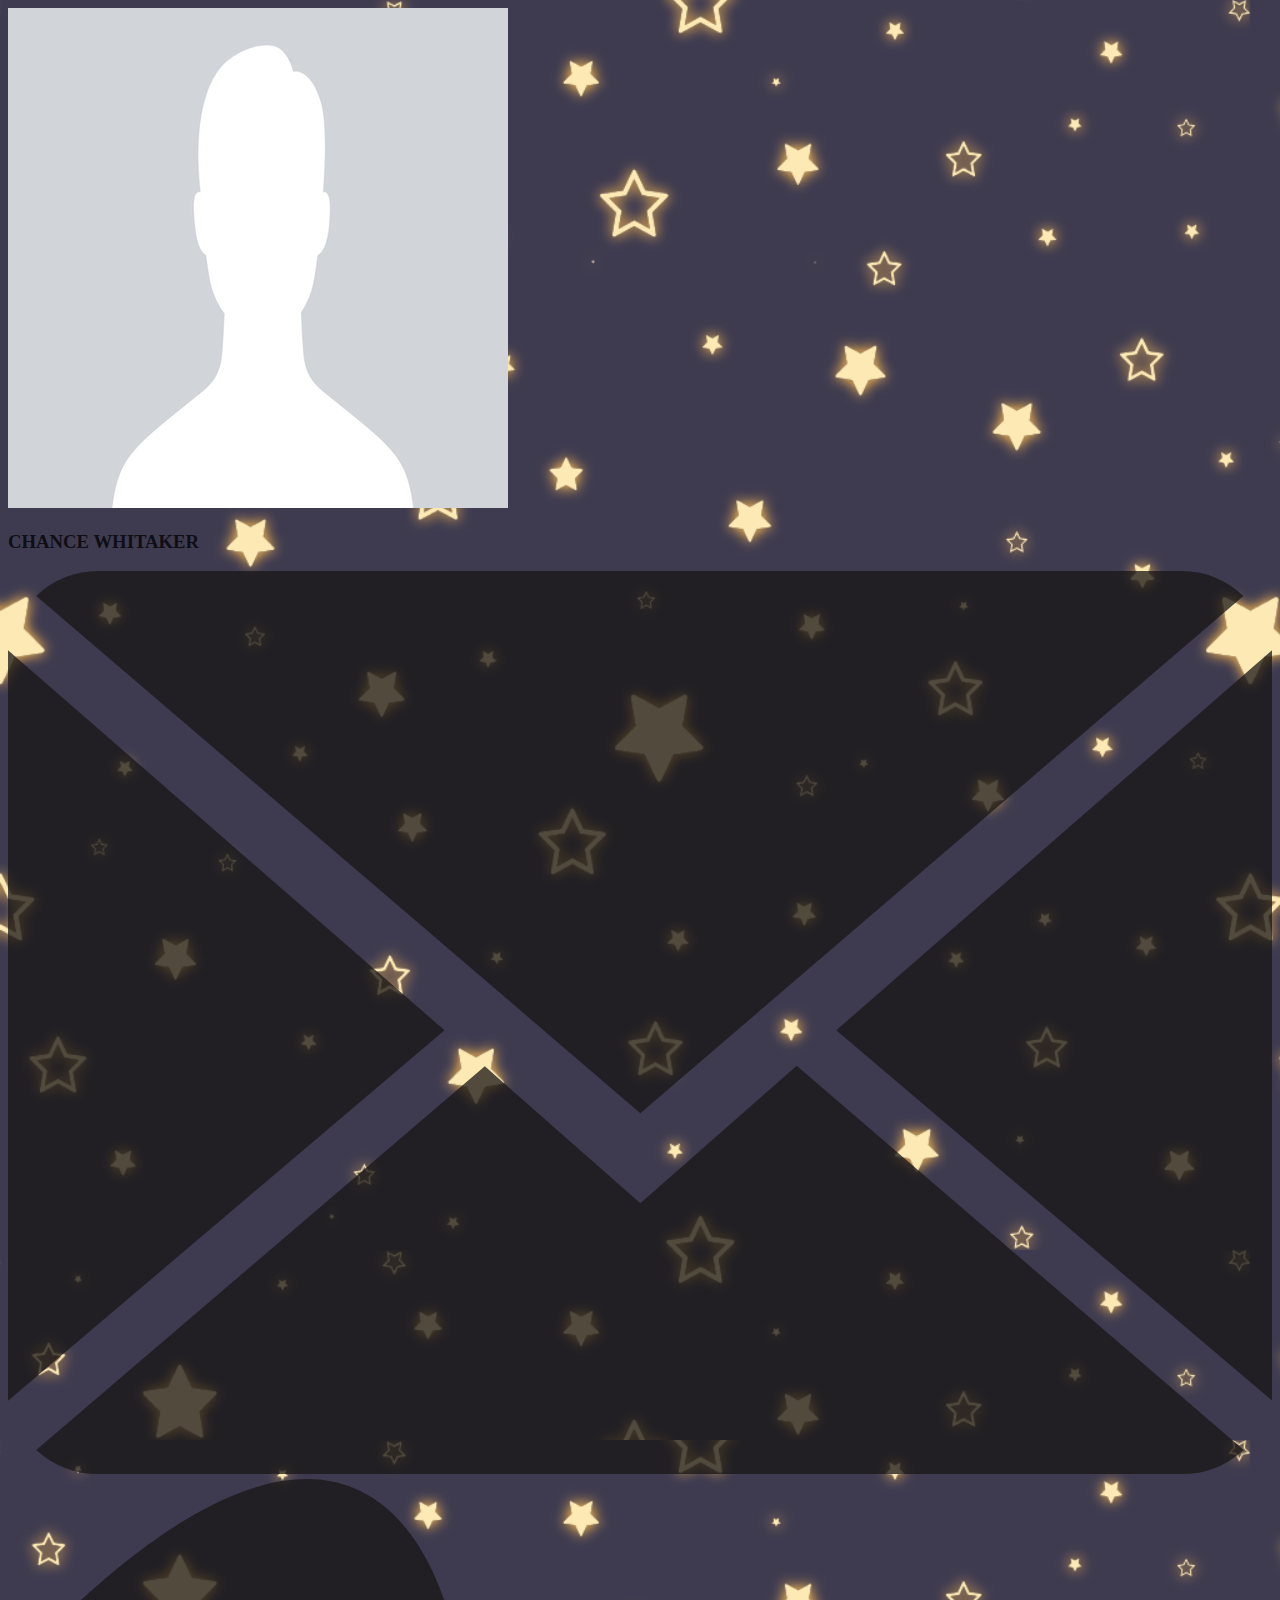
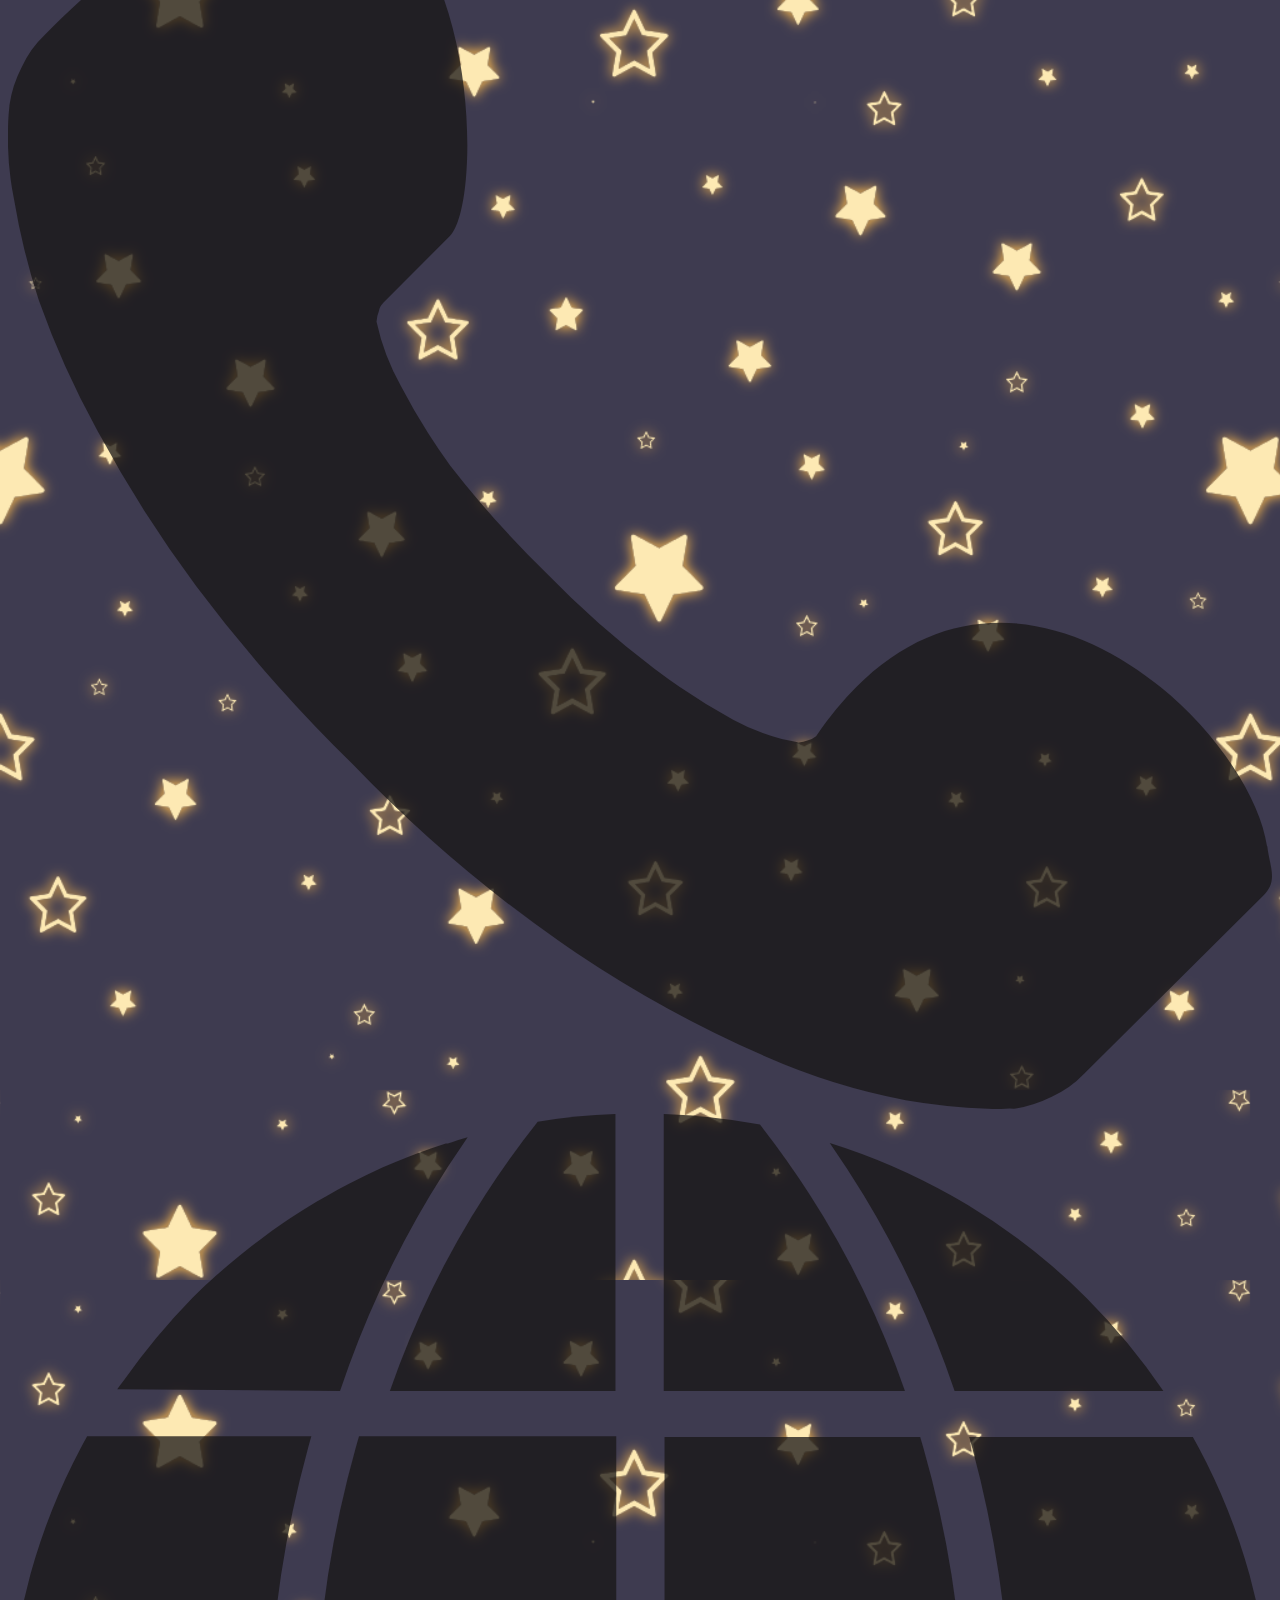
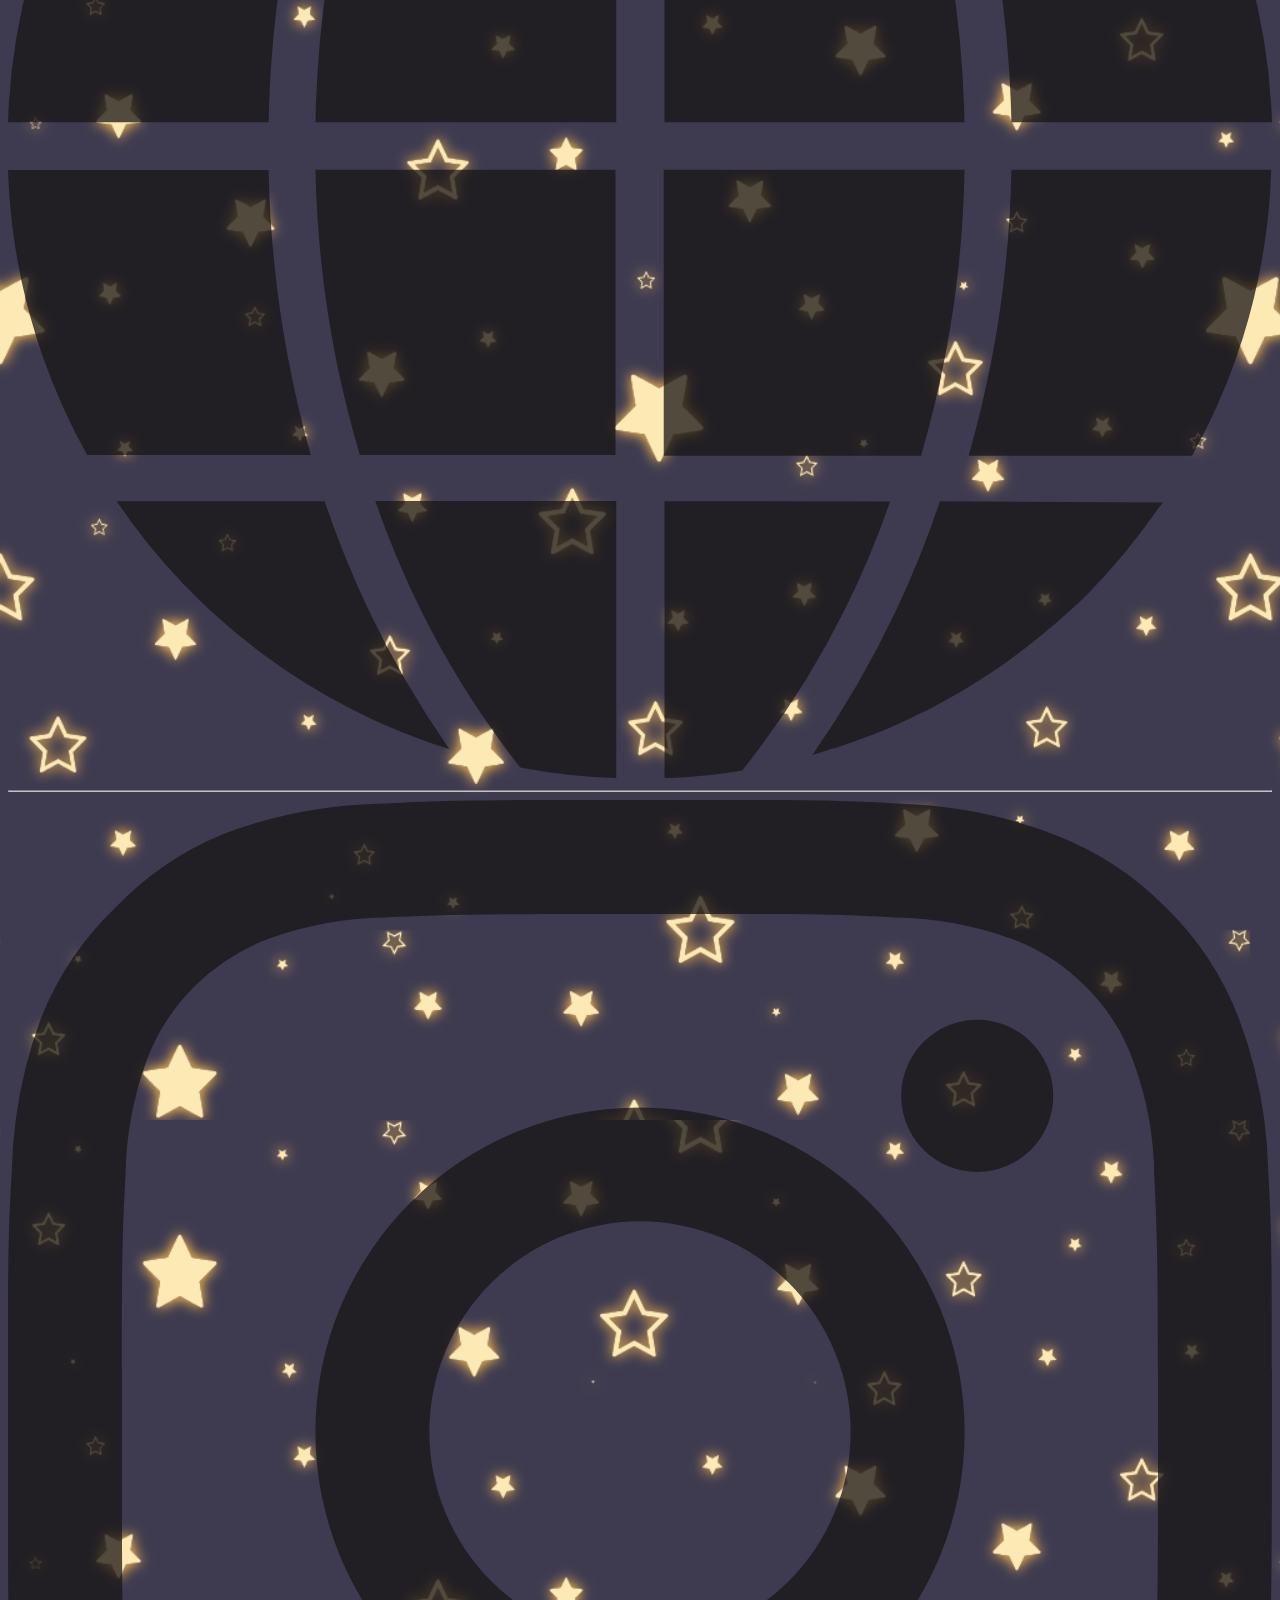
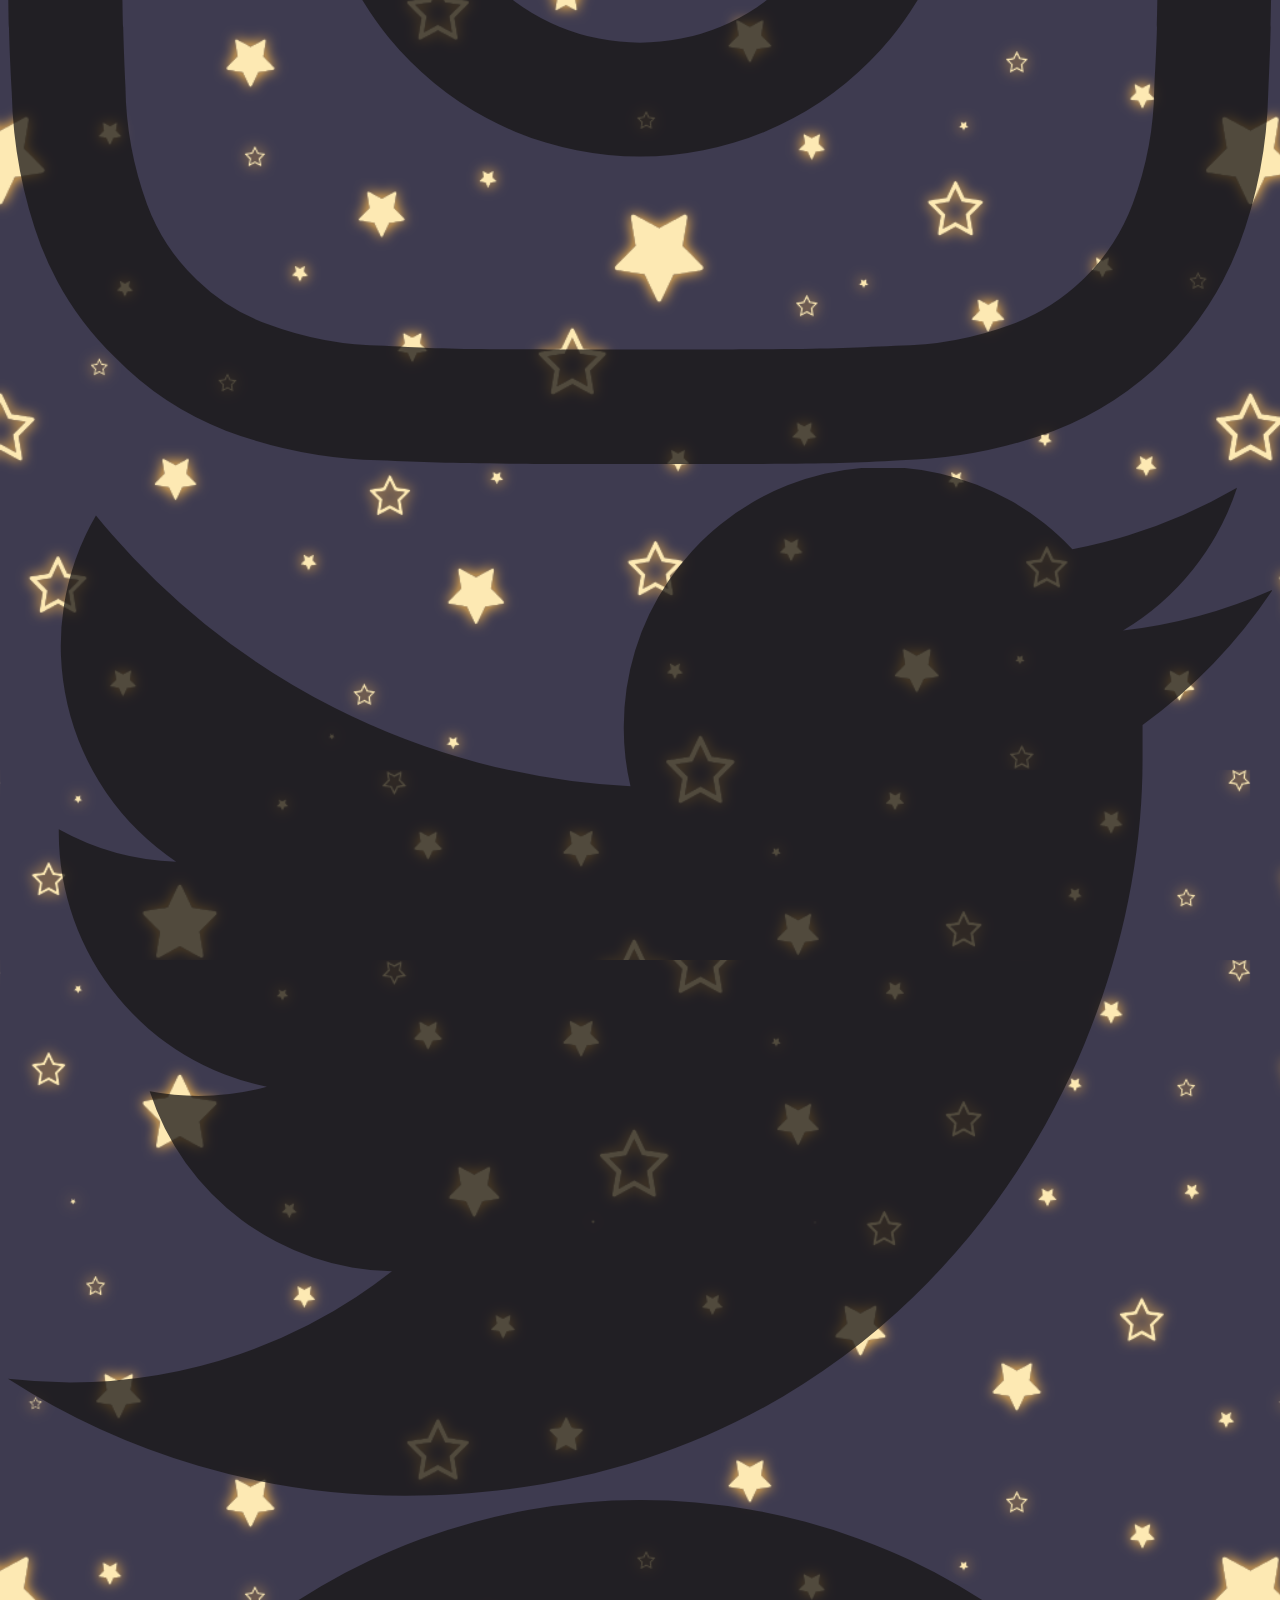
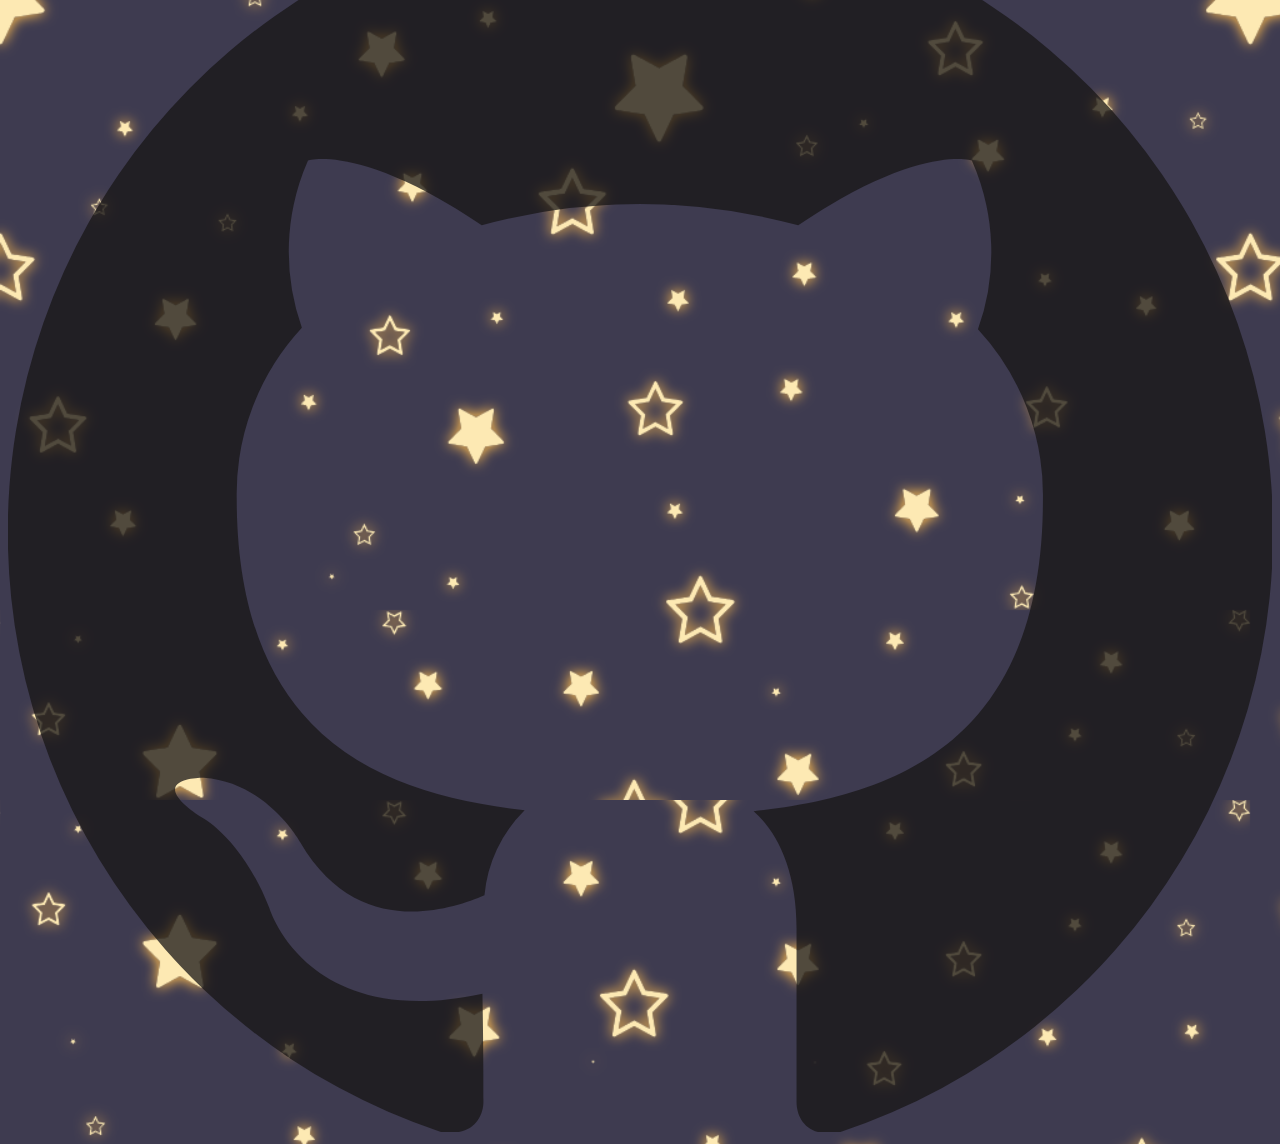
<file: index.html>
<!DOCTYPE html>
<html lang="en">

<head>
    <meta charset="UTF-8">
    <meta http-equiv="X-UA-Compatible" content="IE=edge">
    <meta name="viewport" content="width=device-width, initial-scale=1.0">
    <title>Contact Card</title>
    <script src="js/date.js" async></script>
    <!-- add bootstrap styles and JS here -->
    <link href="https://cdn.jsdelivr.net/npm/bootstrap@5.0.0-beta2/dist/css/bootstrap.min.css" rel="stylesheet"
        integrity="sha384-BmbxuPwQa2lc/FVzBcNJ7UAyJxM6wuqIj61tLrc4wSX0szH/Ev+nYRRuWlolflfl" crossorigin="anonymous">
    <link rel="stylesheet" href="styles/contact-card.css">
</head>

<body>
    <!-- follow bootstrap layout classes for creating a grid: https://getbootstrap.com/docs/5.0/layout/grid/#example -->
    <div class="container">
        <div class="row">
            <div class="col-md-4 offset-md-4 col-sm-12">
                <div class="row p-5 text-center">
                    <div class="col">
                        <!-- hint: see https://getbootstrap.com/docs/5.0/utilities/borders/#border-radius -->
                        <img src="Images/facebook.png" class="rounded-circle img-fluid" alt="profile">
                        <!-- Add your photo here -->
                    </div>
                </div>
                <div class="row text-center">
                    <div class="col mx-1 mb-3">
                        <div class="card">
                            <!-- hint: see https://getbootstrap.com/docs/5.0/components/card -->
                            <h3 class="mt-4 pb-1 fw-bold">CHANCE WHITAKER</h3>
                            <!-- Update this to be your name -->
                            <div class="row text-center p-3">
                                <div class="col">
                                    <!-- svg icon goes here (copy paste it from the provided Icons folder) -->
                                    <svg class="h-75 w-75" xmlns="http://www.w3.org/2000/svg" viewBox="0 0 89.41 63.88">
                                        <defs>
                                            <style>
                                                .cls-1 {
                                                    fill: #231f20;
                                                }
                                            </style>
                                        </defs>
                                        <g id="Layer_2" data-name="Layer 2">
                                            <g id="Objects">
                                                <path class="cls-1"
                                                    d="M44.73,44.73l-11-9.7L2,62.17a6.56,6.56,0,0,0,4.41,1.71H83a6.56,6.56,0,0,0,4.41-1.71L55.79,35Z" />
                                                <polygon class="cls-1"
                                                    points="58.59 32.49 89.42 58.69 89.42 5.6 58.59 32.49" />
                                                <polygon class="cls-1" points="0 5.6 0 58.69 30.88 32.49 0 5.6" />
                                                <path class="cls-1"
                                                    d="M87.39,1.76A6.28,6.28,0,0,0,83,0H6.43A6.37,6.37,0,0,0,2,1.76L44.73,38.35Z" />
                                            </g>
                                        </g>
                                    </svg>
                                </div>
                                <div class="col">
                                    <!-- svg icon goes here (copy paste it from the provided Icons folder) -->
                                    <svg class="h-75 w-75" xmlns="http://www.w3.org/2000/svg" viewBox="0 0 61.36 59.8">
                                        <defs>
                                            <style>
                                                .cls-1 {
                                                    fill: #231f20;
                                                    fill-rule: evenodd;
                                                }
                                            </style>
                                        </defs>
                                        <g id="Layer_2" data-name="Layer 2">
                                            <g id="Objects">
                                                <path class="cls-1"
                                                    d="M61.13,46.94c.11,1,.56,1.7-.21,2.43L52.24,58a4.91,4.91,0,0,1-1.57,1.11,6.55,6.55,0,0,1-1.84.59,2.34,2.34,0,0,0-.42,0,6.39,6.39,0,0,1-.83,0,30.37,30.37,0,0,1-4-.42,31.24,31.24,0,0,1-6.81-2.12,57.74,57.74,0,0,1-9.14-5,67,67,0,0,1-10.88-9.17,75.09,75.09,0,0,1-7.61-8.66,60.38,60.38,0,0,1-4.83-7.61A42.56,42.56,0,0,1,1.5,20.46,33.5,33.5,0,0,1,.29,15.53,14.35,14.35,0,0,1,0,12.3c0-.8.07-1.22.07-1.32A5.84,5.84,0,0,1,.67,9.13,4.86,4.86,0,0,1,1.78,7.57c20.75-20.74,22,7.47,19.67,9.76l-3.23,3.24A.75.75,0,0,0,18,21a1.41,1.41,0,0,0-.11.49,11.24,11.24,0,0,0,1.19,3.13,30.13,30.13,0,0,0,2.39,3.86,51.35,51.35,0,0,0,4.66,5.21,46.08,46.08,0,0,0,5.25,4.65,30.69,30.69,0,0,0,3.82,2.47,10.53,10.53,0,0,0,2.36.94l.84.17a1.59,1.59,0,0,0,.41-.1,1.14,1.14,0,0,0,.42-.21c8.48-12.44,21-.77,21.89,5.35Z" />
                                            </g>
                                        </g>
                                    </svg>
                                </div>
                                <div class="col">
                                    <!-- svg icon goes here (copy paste it from the provided Icons folder) -->
                                    <svg class="h-75 w-75" xmlns="http://www.w3.org/2000/svg" viewBox="0 0 63.88 63.88">
                                        <defs>
                                            <style>
                                                .cls-1 {
                                                    fill: #231f20;
                                                    fill-rule: evenodd;
                                                }
                                            </style>
                                        </defs>
                                        <g id="Layer_2" data-name="Layer 2">
                                            <g id="Objects">
                                                <path class="cls-1"
                                                    d="M47.1,49.89a50.77,50.77,0,0,1-6.45,12.83c.35-.1.69-.22,1-.33h0l.1,0q.78-.26,1.53-.54l.45-.17c.41-.17.83-.34,1.23-.52l.8-.37.86-.42c.39-.2.77-.42,1.15-.63l.5-.29c.46-.27.91-.56,1.35-.85l.3-.2c.42-.28.82-.58,1.22-.88.15-.11.3-.21.44-.33l.6-.49a31.31,31.31,0,0,0,2.36-2.1,32.4,32.4,0,0,0,3.49-4.2c.11-.15.23-.29.33-.44h0l0,0Z" />
                                                <path class="cls-1"
                                                    d="M25.89,63.35a29.75,29.75,0,0,0,4.85.53v-14H18.56A46.28,46.28,0,0,0,25.89,63.35Z" />
                                                <path class="cls-1"
                                                    d="M13.17,33.15H0A31.61,31.61,0,0,0,4,47.56H15.3A57.69,57.69,0,0,1,13.17,33.15Z" />
                                                <path class="cls-1"
                                                    d="M33.18,30.74H48.34A54.3,54.3,0,0,0,46.1,16.32h-.73v0H33.18v0h0V30.74Z" />
                                                <path class="cls-1"
                                                    d="M15.54,30.74h15.2V16.29h-13A54.72,54.72,0,0,0,15.54,30.74Z" />
                                                <path class="cls-1"
                                                    d="M15.33,16.29H4A31.63,31.63,0,0,0,0,30.74H13.17A56.4,56.4,0,0,1,15.33,16.29Z" />
                                                <path class="cls-1"
                                                    d="M33.18,49.89v14a27,27,0,0,0,3.93-.39,46.06,46.06,0,0,0,7.47-13.6Z" />
                                                <path class="cls-1"
                                                    d="M5.49,49.89A31.82,31.82,0,0,0,22.31,62.43,49.9,49.9,0,0,1,16,49.89Z" />
                                                <path class="cls-1"
                                                    d="M16.78,14A50.7,50.7,0,0,1,23.23,1.17c-.35.09-.68.21-1,.32h0l-.1,0c-.52.16-1,.34-1.53.53l-.45.18q-.61.24-1.23.51l-.8.37-.86.43c-.39.2-.77.41-1.15.63l-.5.28c-.46.27-.9.56-1.35.85l-.3.2c-.42.28-.82.58-1.22.89l-.44.32-.6.49c-.82.67-1.61,1.36-2.36,2.1a33.8,33.8,0,0,0-3.49,4.2c-.1.15-.23.29-.33.44h0l0,0Z" />
                                                <path class="cls-1"
                                                    d="M38,.53A32.13,32.13,0,0,0,33.14,0V14H45.33A46.54,46.54,0,0,0,38,.53Z" />
                                                <path class="cls-1"
                                                    d="M50.71,30.74H63.88a31.68,31.68,0,0,0-4-14.42H48.58A57.84,57.84,0,0,1,50.71,30.74Z" />
                                                <path class="cls-1"
                                                    d="M30.7,33.14H15.54a54.29,54.29,0,0,0,2.24,14.41h.73v0H30.7v0h0V33.15h0Z" />
                                                <path class="cls-1"
                                                    d="M48.34,33.14H33.14V47.59h13A54.72,54.72,0,0,0,48.34,33.14Z" />
                                                <path class="cls-1"
                                                    d="M48.55,47.59H59.84a31.6,31.6,0,0,0,4-14.45H50.71A56.4,56.4,0,0,1,48.55,47.59Z" />
                                                <path class="cls-1"
                                                    d="M30.7,14V0a30.06,30.06,0,0,0-3.93.39A46.29,46.29,0,0,0,19.3,14Z" />
                                                <path class="cls-1"
                                                    d="M58.39,14a32.31,32.31,0,0,0-3.86-4.68,31.85,31.85,0,0,0-13-7.86A49.9,49.9,0,0,1,47.84,14Z" />
                                            </g>
                                        </g>
                                    </svg>
                                </div>
                            </div>
                            <hr class="mx-2">
                            <div class="row text-center p-3">
                                <div class="col">
                                    <!-- svg icon goes here (copy paste it from the provided Icons folder) -->
                                    <svg class="h-75 w-75" xmlns="http://www.w3.org/2000/svg" viewBox="0 0 47.04 47.04">
                                        <defs>
                                            <style>
                                                .cls-1 {
                                                    fill: #231f20;
                                                }
                                            </style>
                                        </defs>
                                        <g id="Layer_2" data-name="Layer 2">
                                            <g id="Objects">
                                                <path class="cls-1"
                                                    d="M23.52,4.24c6.28,0,7,0,9.5.13a13.2,13.2,0,0,1,4.37.81A7.43,7.43,0,0,1,40.1,6.94a7.28,7.28,0,0,1,1.75,2.71A12.68,12.68,0,0,1,42.66,14c.12,2.48.14,3.22.14,9.5s0,7-.14,9.5a12.68,12.68,0,0,1-.81,4.37,7.67,7.67,0,0,1-4.46,4.46,12.68,12.68,0,0,1-4.37.81c-2.48.12-3.22.14-9.5.14s-7,0-9.5-.14a12.68,12.68,0,0,1-4.37-.81A7.28,7.28,0,0,1,6.94,40.1a7.43,7.43,0,0,1-1.76-2.71A13.2,13.2,0,0,1,4.37,33c-.11-2.48-.13-3.22-.13-9.5s0-7,.13-9.5a13.2,13.2,0,0,1,.81-4.37A7.77,7.77,0,0,1,9.65,5.18,13.2,13.2,0,0,1,14,4.37c2.48-.11,3.22-.13,9.5-.13m0-4.24c-6.39,0-7.19,0-9.7.14A17.51,17.51,0,0,0,8.11,1.23,11.69,11.69,0,0,0,4,4,11.69,11.69,0,0,0,1.23,8.11,17.51,17.51,0,0,0,.14,13.82C0,16.33,0,17.13,0,23.52s0,7.19.14,9.7a17.51,17.51,0,0,0,1.09,5.71A11.69,11.69,0,0,0,4,43.09,11.53,11.53,0,0,0,8.11,45.8a17.22,17.22,0,0,0,5.71,1.1c2.51.11,3.31.14,9.7.14s7.19,0,9.7-.14a17.22,17.22,0,0,0,5.71-1.1,12,12,0,0,0,6.87-6.87,17.22,17.22,0,0,0,1.1-5.71c.11-2.51.14-3.31.14-9.7s0-7.19-.14-9.7a17.22,17.22,0,0,0-1.1-5.71A11.53,11.53,0,0,0,43.09,4a11.69,11.69,0,0,0-4.16-2.72A17.51,17.51,0,0,0,33.22.14C30.71,0,29.91,0,23.52,0" />
                                                <path class="cls-1"
                                                    d="M23.52,11.44A12.08,12.08,0,1,0,35.6,23.52,12.08,12.08,0,0,0,23.52,11.44m0,19.92a7.84,7.84,0,1,1,7.84-7.84,7.84,7.84,0,0,1-7.84,7.84" />
                                                <path class="cls-1"
                                                    d="M38.9,11a2.83,2.83,0,1,1-2.83-2.82A2.83,2.83,0,0,1,38.9,11" />
                                            </g>
                                        </g>
                                    </svg>
                                </div>
                                <div class="col">
                                    <!-- svg icon goes here (copy paste it from the provided Icons folder) -->
                                    <svg class="h-75 w-75" xmlns="http://www.w3.org/2000/svg" viewBox="0 0 63.96 51.98">
                                        <defs>
                                            <style>
                                                .cls-1 {
                                                    fill: #231f20;
                                                }
                                            </style>
                                        </defs>
                                        <g id="Layer_2" data-name="Layer 2">
                                            <g id="Objects">
                                                <path id="LOGO" class="cls-1"
                                                    d="M56.42,8.22A26.07,26.07,0,0,0,64,6.15,26.8,26.8,0,0,1,57.41,13c0,.56,0,1.13,0,1.69C57.45,32,44.25,52,20.11,52A37.16,37.16,0,0,1,0,46.09a27,27,0,0,0,3.13.18,26.33,26.33,0,0,0,16.3-5.62A13.14,13.14,0,0,1,7.17,31.54a13.3,13.3,0,0,0,5.93-.23A13.12,13.12,0,0,1,2.57,18.45v-.17a13,13,0,0,0,5.94,1.64A13.13,13.13,0,0,1,4.45,2.4,37.25,37.25,0,0,0,31.5,16.11a12.81,12.81,0,0,1-.34-3,13.12,13.12,0,0,1,22.7-9A26.34,26.34,0,0,0,62.19,1,13.16,13.16,0,0,1,56.42,8.22Z" />
                                            </g>
                                        </g>
                                    </svg>
                                </div>
                                <div class="col">
                                    <!-- svg icon goes here (copy paste it from the provided Icons folder) -->
                                    <svg class="h-75 w-75" xmlns="http://www.w3.org/2000/svg" viewBox="0 0 74.28 72.44">
                                        <defs>
                                            <style>
                                                .cls-1 {
                                                    fill: #181616;
                                                    fill-rule: evenodd;
                                                }
                                            </style>
                                        </defs>
                                        <g id="Layer_2" data-name="Layer 2">
                                            <g id="Objects">
                                                <path class="cls-1"
                                                    d="M37.14,0A37.14,37.14,0,0,0,25.4,72.38c1.86.34,2.54-.8,2.54-1.79s0-3.22-.06-6.32c-10.33,2.25-12.51-5-12.51-5-1.68-4.29-4.12-5.44-4.12-5.44-3.37-2.3.26-2.25.26-2.25,3.72.26,5.68,3.82,5.68,3.82,3.32,5.68,8.7,4,10.81,3.09a8,8,0,0,1,2.36-5c-8.25-.93-16.92-4.12-16.92-18.35a14.35,14.35,0,0,1,3.83-10,13.31,13.31,0,0,1,.36-9.83s3.12-1,10.21,3.81a35.22,35.22,0,0,1,18.6,0c7.09-4.81,10.2-3.81,10.2-3.81A13.33,13.33,0,0,1,57,25.23a14.34,14.34,0,0,1,3.82,10c0,14.27-8.68,17.41-17,18.32,1.34,1.15,2.52,3.42,2.52,6.88,0,5,0,9,0,10.19,0,1,.67,2.15,2.55,1.79A37.15,37.15,0,0,0,37.14,0Z" />
                                            </g>
                                        </g>
                                    </svg>
                                </div>
                            </div>
                        </div>
                    </div>
                </div>
            </div>
        </div>
    </div>
    <!-- Stretch Goal: create the top notification bar (time already created, just uncomment next line) -->
    <!-- <div><div><span id='time'></span></div></div> -->
    <!-- <div> Stretch goal: Create bottom button bar</div> -->
    </div>
    <script src="https://cdn.jsdelivr.net/npm/bootstrap@5.0.0-beta2/dist/js/bootstrap.bundle.min.js"
        integrity="sha384-b5kHyXgcpbZJO/tY9Ul7kGkf1S0CWuKcCD38l8YkeH8z8QjE0GmW1gYU5S9FOnJ0"
        crossorigin="anonymous"></script>
</body>

</html>
</file>
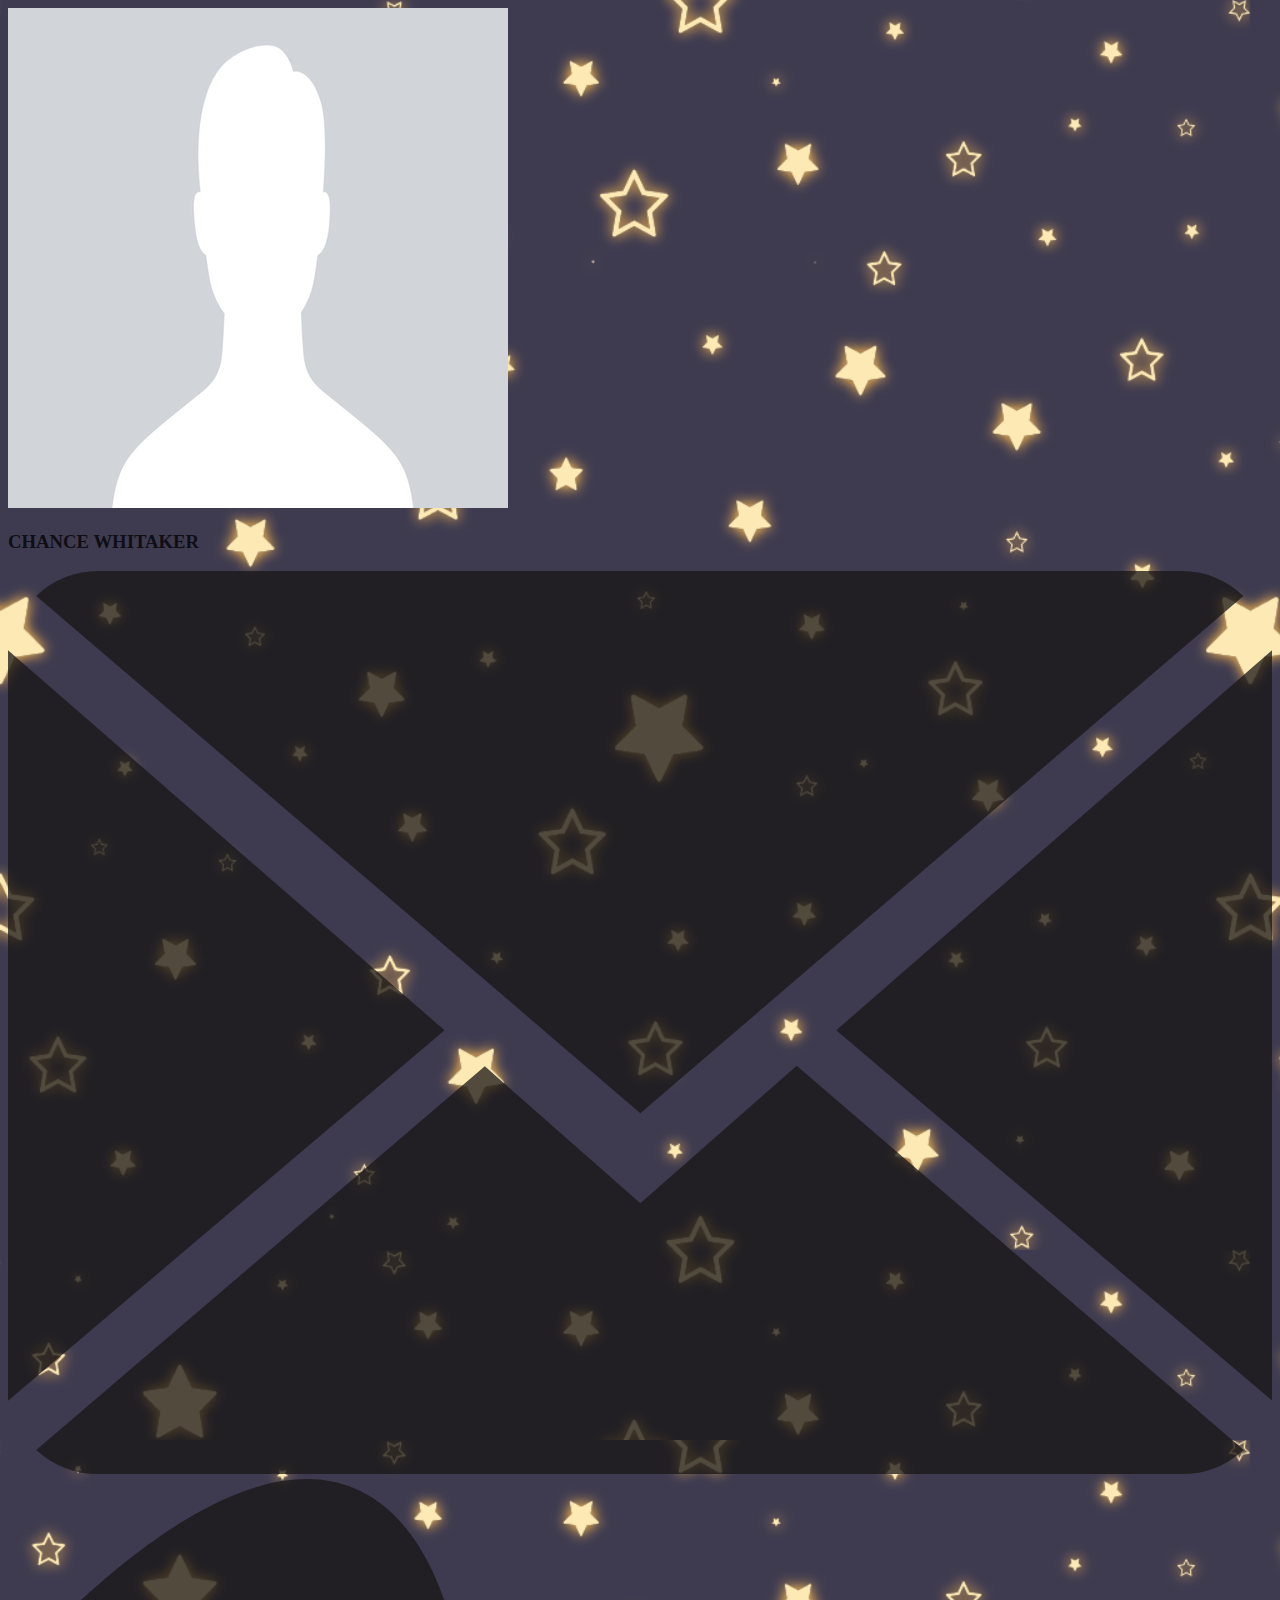
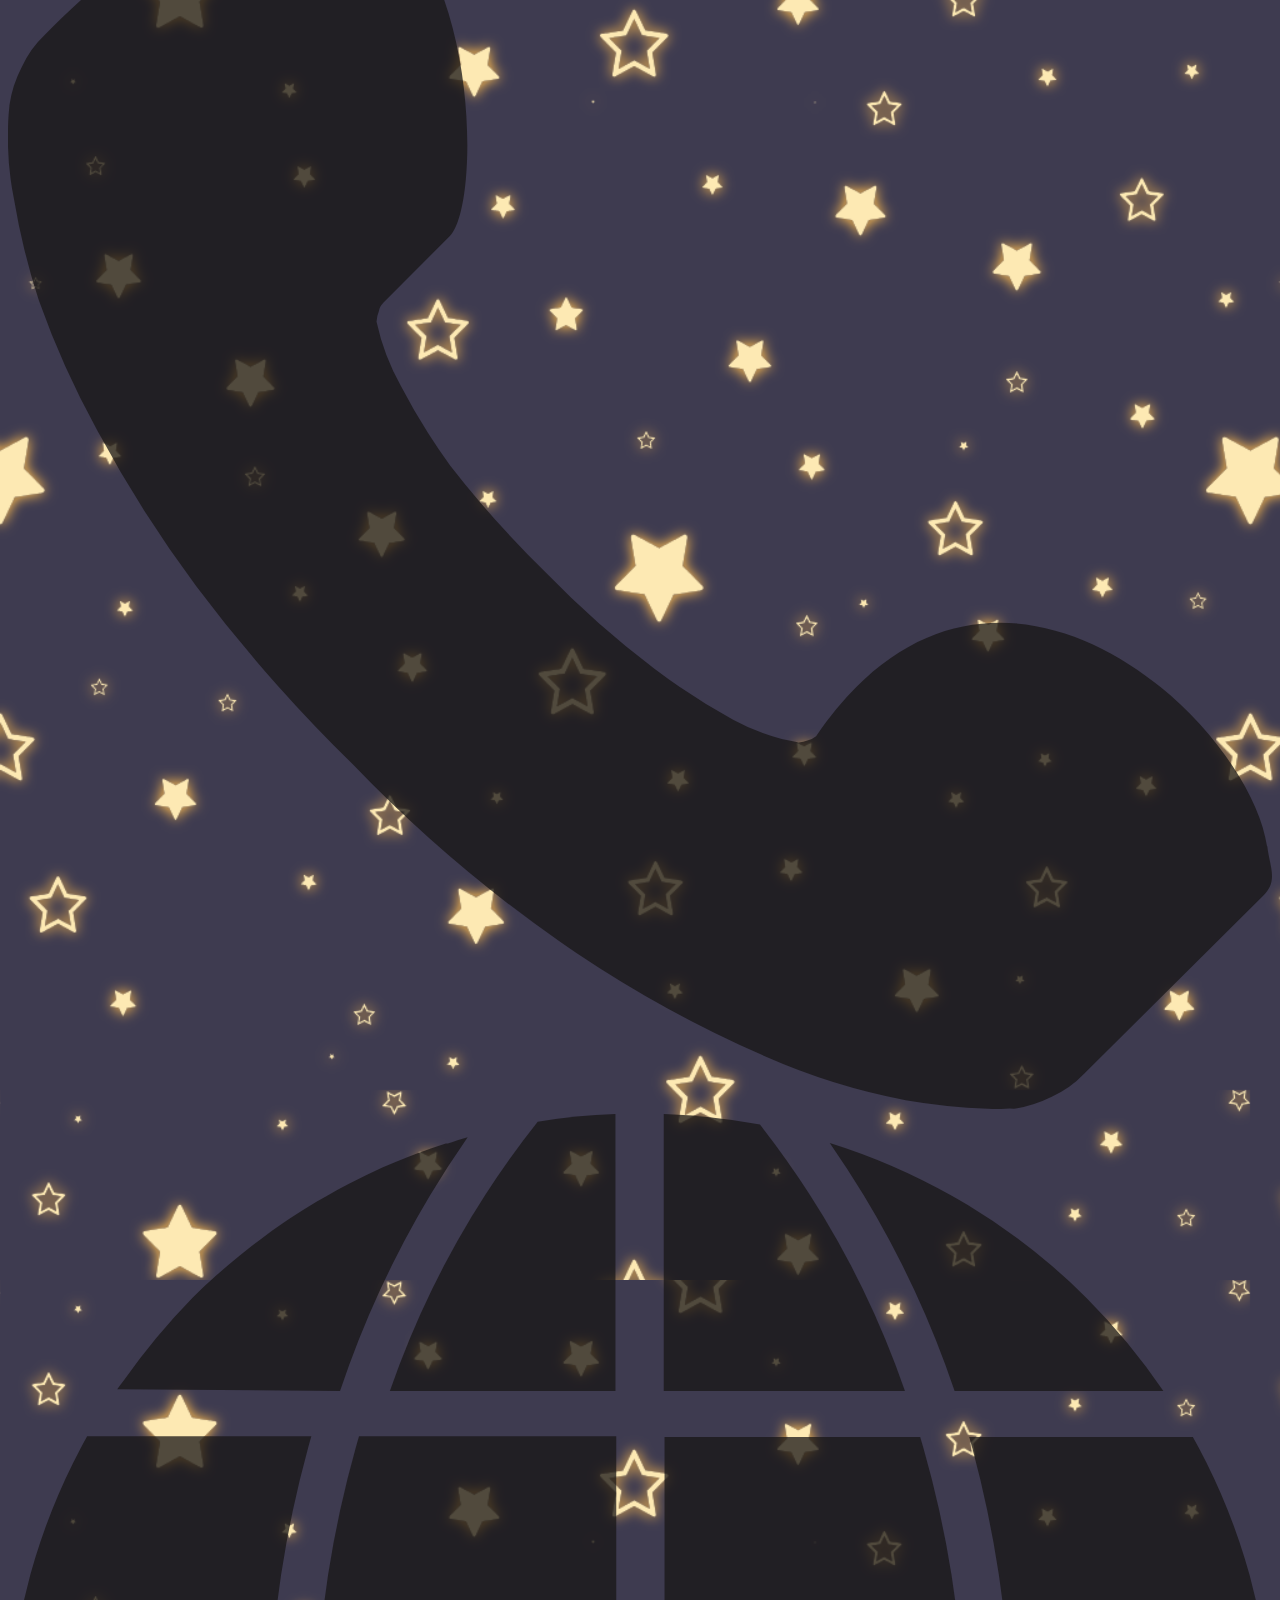
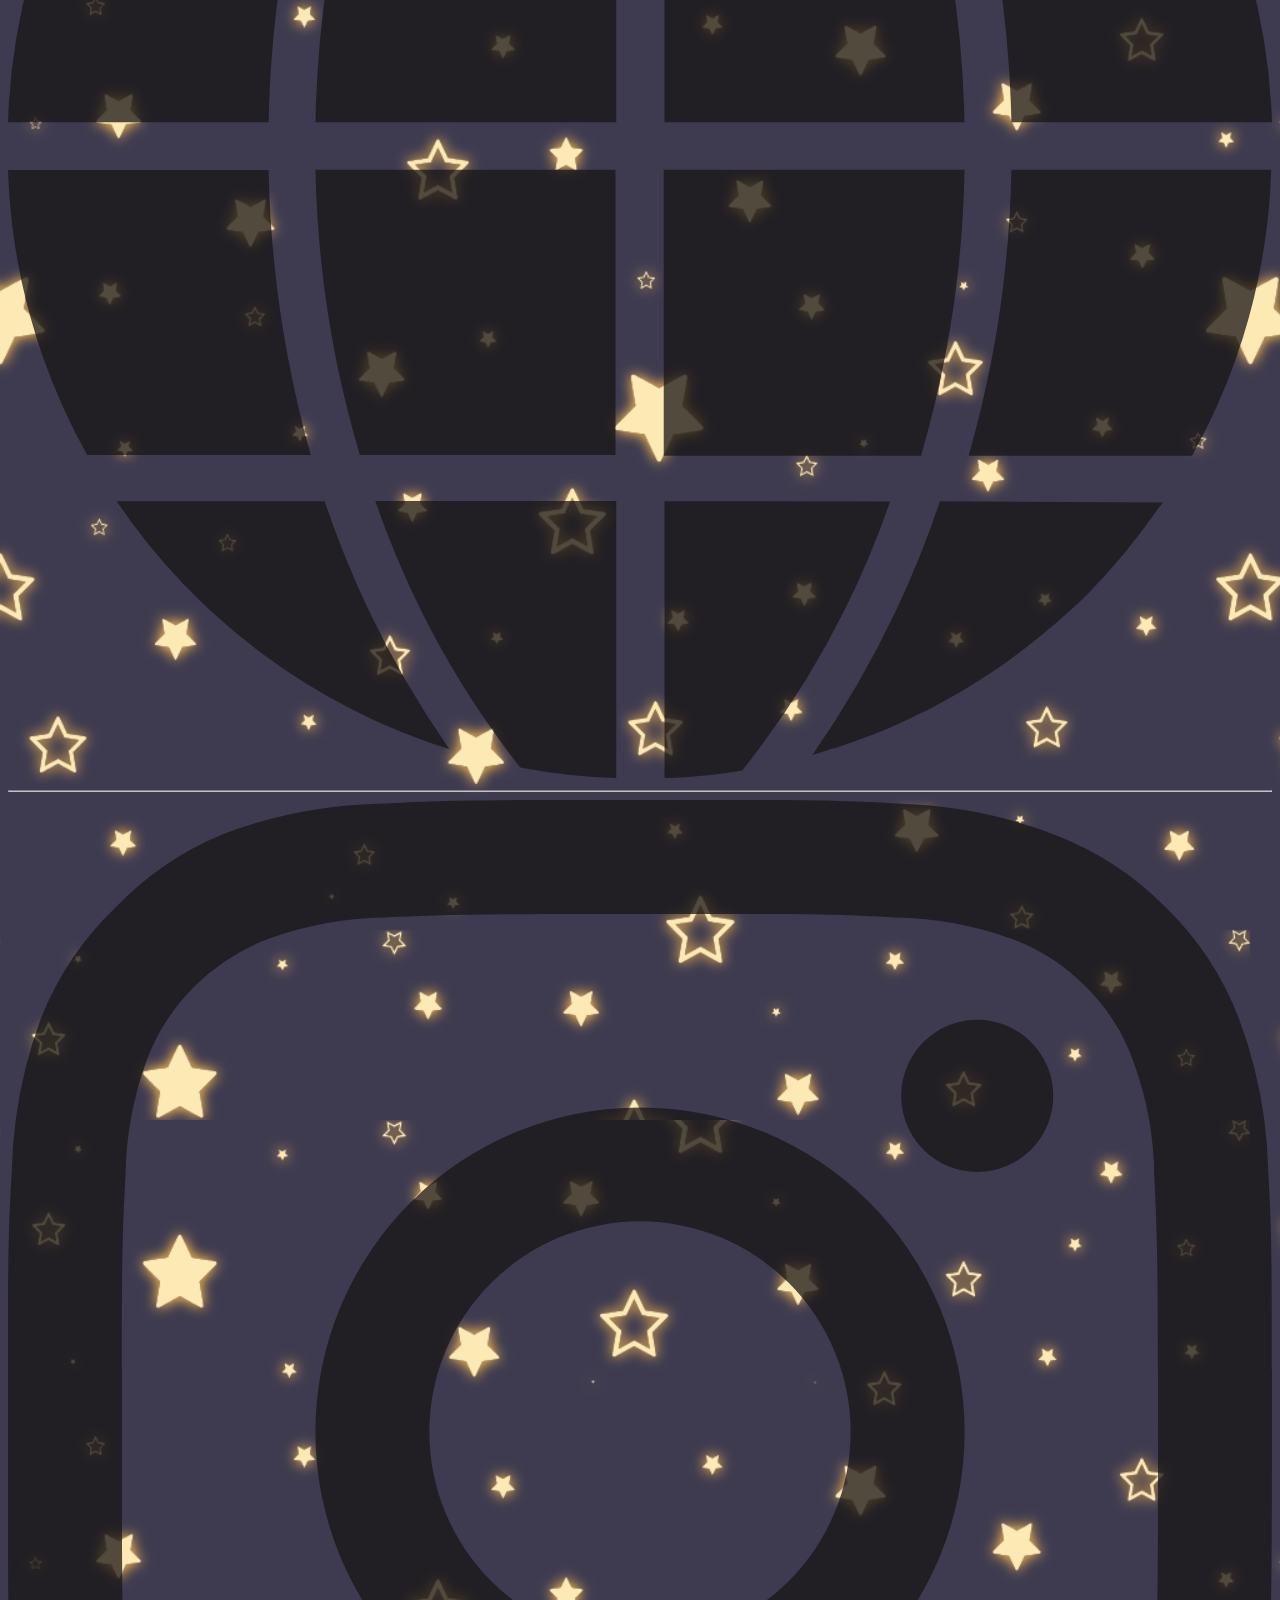
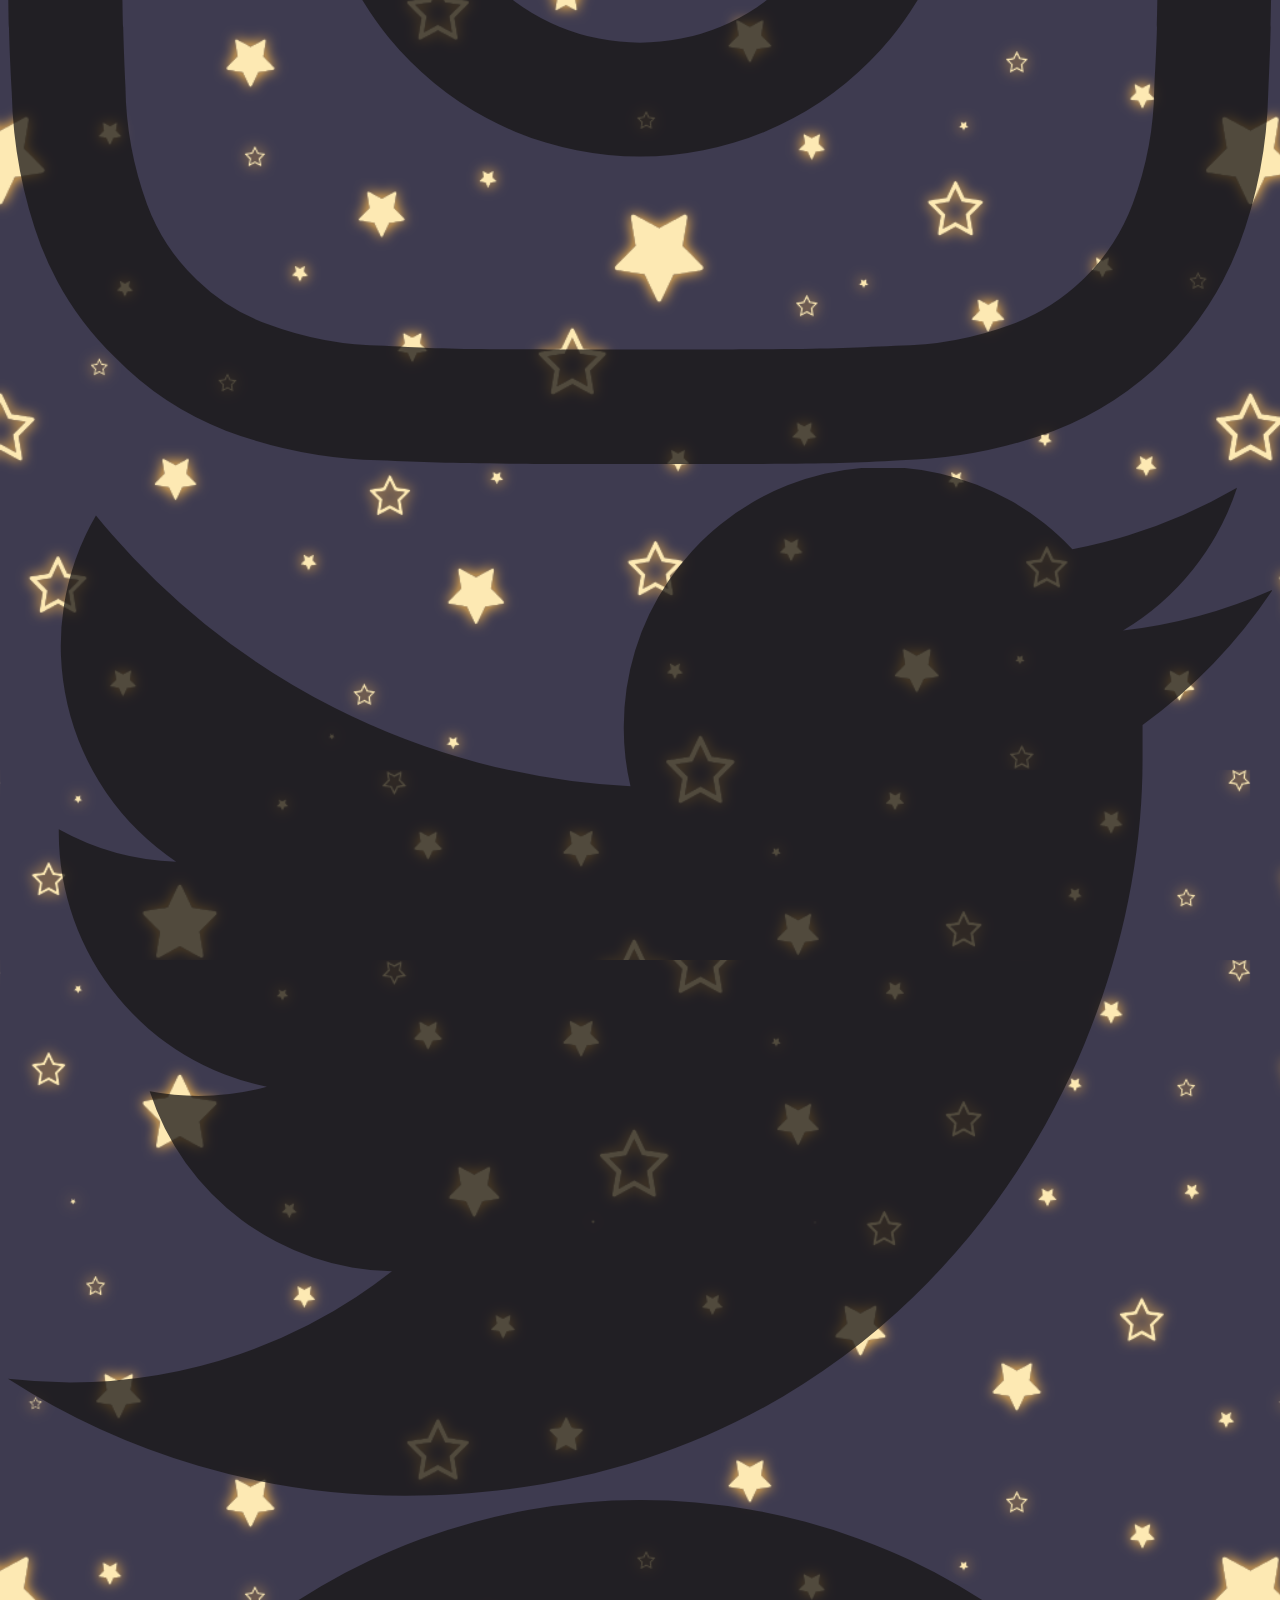
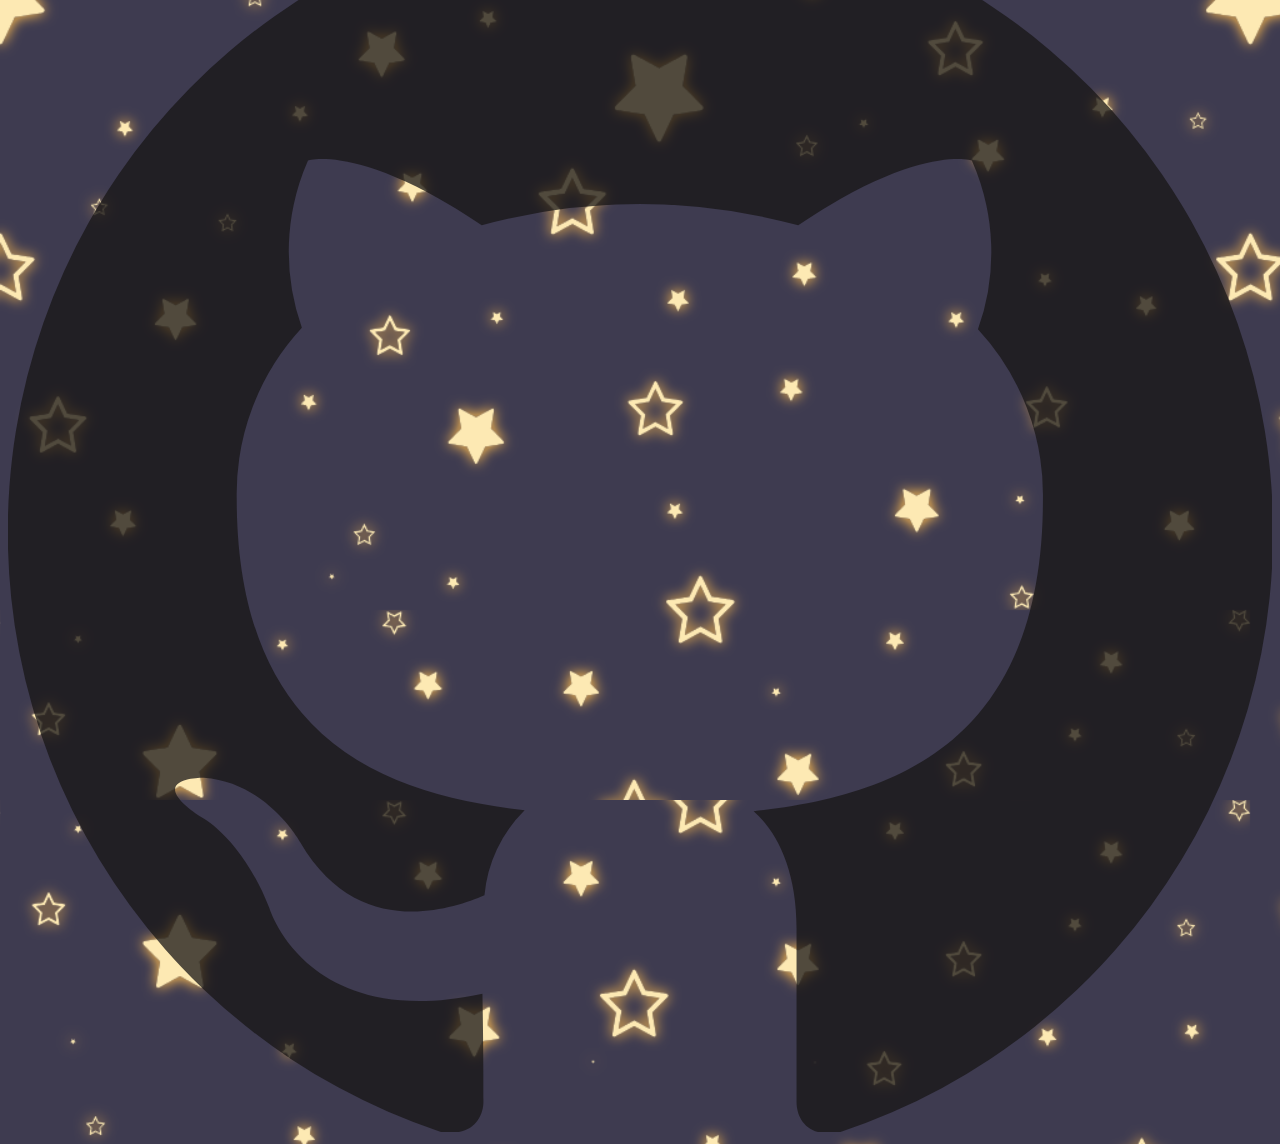
<file: Contact-Card.html>
<!DOCTYPE html>
<html lang="en">

<head>
    <meta charset="UTF-8">
    <meta http-equiv="X-UA-Compatible" content="IE=edge">
    <meta name="viewport" content="width=device-width, initial-scale=1.0">
    <title>Contact Card</title>
    <script src="js/date.js" async></script>
    <!-- add bootstrap styles and JS here -->
    <link href="https://cdn.jsdelivr.net/npm/bootstrap@5.0.0-beta2/dist/css/bootstrap.min.css" rel="stylesheet"
        integrity="sha384-BmbxuPwQa2lc/FVzBcNJ7UAyJxM6wuqIj61tLrc4wSX0szH/Ev+nYRRuWlolflfl" crossorigin="anonymous">
    <link rel="stylesheet" href="styles/contact-card.css">
</head>

<body>
    <!-- follow bootstrap layout classes for creating a grid: https://getbootstrap.com/docs/5.0/layout/grid/#example -->
    <div class="container">
        <!-- Stretch Goal: create the top notification bar (time already created, just uncomment next line) -->
        <!-- <div><div><span id='time'></span></div></div> -->
        <div class="row p-5 text-center">
            <div class="col">
                <!-- hint: see https://getbootstrap.com/docs/5.0/utilities/borders/#border-radius -->
                <img src="Images/facebook.png" class="rounded-circle img-fluid" alt="profile">
                <!-- Add your photo here -->
            </div>
        </div>
        <div class="row text-center">
            <div class="col mx-1 mb-3">
                <div class="card">
                    <!-- hint: see https://getbootstrap.com/docs/5.0/components/card -->
                    <h3 class="mt-4 pb-1 fw-bold">CHANCE WHITAKER</h3>
                    <!-- Update this to be your name -->
                    <div class="row text-center p-3">
                        <div class="col">
                            <!-- svg icon goes here (copy paste it from the provided Icons folder) -->
                            <svg class="h-75 w-75" xmlns="http://www.w3.org/2000/svg" viewBox="0 0 89.41 63.88">
                                <defs>
                                    <style>
                                        .cls-1 {
                                            fill: #231f20;
                                        }
                                    </style>
                                </defs>
                                <g id="Layer_2" data-name="Layer 2">
                                    <g id="Objects">
                                        <path class="cls-1"
                                            d="M44.73,44.73l-11-9.7L2,62.17a6.56,6.56,0,0,0,4.41,1.71H83a6.56,6.56,0,0,0,4.41-1.71L55.79,35Z" />
                                        <polygon class="cls-1" points="58.59 32.49 89.42 58.69 89.42 5.6 58.59 32.49" />
                                        <polygon class="cls-1" points="0 5.6 0 58.69 30.88 32.49 0 5.6" />
                                        <path class="cls-1"
                                            d="M87.39,1.76A6.28,6.28,0,0,0,83,0H6.43A6.37,6.37,0,0,0,2,1.76L44.73,38.35Z" />
                                    </g>
                                </g>
                            </svg>
                        </div>
                        <div class="col">
                            <!-- svg icon goes here (copy paste it from the provided Icons folder) -->
                            <svg class="h-75 w-75" xmlns="http://www.w3.org/2000/svg" viewBox="0 0 61.36 59.8">
                                <defs>
                                    <style>
                                        .cls-1 {
                                            fill: #231f20;
                                            fill-rule: evenodd;
                                        }
                                    </style>
                                </defs>
                                <g id="Layer_2" data-name="Layer 2">
                                    <g id="Objects">
                                        <path class="cls-1"
                                            d="M61.13,46.94c.11,1,.56,1.7-.21,2.43L52.24,58a4.91,4.91,0,0,1-1.57,1.11,6.55,6.55,0,0,1-1.84.59,2.34,2.34,0,0,0-.42,0,6.39,6.39,0,0,1-.83,0,30.37,30.37,0,0,1-4-.42,31.24,31.24,0,0,1-6.81-2.12,57.74,57.74,0,0,1-9.14-5,67,67,0,0,1-10.88-9.17,75.09,75.09,0,0,1-7.61-8.66,60.38,60.38,0,0,1-4.83-7.61A42.56,42.56,0,0,1,1.5,20.46,33.5,33.5,0,0,1,.29,15.53,14.35,14.35,0,0,1,0,12.3c0-.8.07-1.22.07-1.32A5.84,5.84,0,0,1,.67,9.13,4.86,4.86,0,0,1,1.78,7.57c20.75-20.74,22,7.47,19.67,9.76l-3.23,3.24A.75.75,0,0,0,18,21a1.41,1.41,0,0,0-.11.49,11.24,11.24,0,0,0,1.19,3.13,30.13,30.13,0,0,0,2.39,3.86,51.35,51.35,0,0,0,4.66,5.21,46.08,46.08,0,0,0,5.25,4.65,30.69,30.69,0,0,0,3.82,2.47,10.53,10.53,0,0,0,2.36.94l.84.17a1.59,1.59,0,0,0,.41-.1,1.14,1.14,0,0,0,.42-.21c8.48-12.44,21-.77,21.89,5.35Z" />
                                    </g>
                                </g>
                            </svg>
                        </div>
                        <div class="col">
                            <!-- svg icon goes here (copy paste it from the provided Icons folder) -->
                            <svg class="h-75 w-75" xmlns="http://www.w3.org/2000/svg" viewBox="0 0 63.88 63.88">
                                <defs>
                                    <style>
                                        .cls-1 {
                                            fill: #231f20;
                                            fill-rule: evenodd;
                                        }
                                    </style>
                                </defs>
                                <g id="Layer_2" data-name="Layer 2">
                                    <g id="Objects">
                                        <path class="cls-1"
                                            d="M47.1,49.89a50.77,50.77,0,0,1-6.45,12.83c.35-.1.69-.22,1-.33h0l.1,0q.78-.26,1.53-.54l.45-.17c.41-.17.83-.34,1.23-.52l.8-.37.86-.42c.39-.2.77-.42,1.15-.63l.5-.29c.46-.27.91-.56,1.35-.85l.3-.2c.42-.28.82-.58,1.22-.88.15-.11.3-.21.44-.33l.6-.49a31.31,31.31,0,0,0,2.36-2.1,32.4,32.4,0,0,0,3.49-4.2c.11-.15.23-.29.33-.44h0l0,0Z" />
                                        <path class="cls-1"
                                            d="M25.89,63.35a29.75,29.75,0,0,0,4.85.53v-14H18.56A46.28,46.28,0,0,0,25.89,63.35Z" />
                                        <path class="cls-1"
                                            d="M13.17,33.15H0A31.61,31.61,0,0,0,4,47.56H15.3A57.69,57.69,0,0,1,13.17,33.15Z" />
                                        <path class="cls-1"
                                            d="M33.18,30.74H48.34A54.3,54.3,0,0,0,46.1,16.32h-.73v0H33.18v0h0V30.74Z" />
                                        <path class="cls-1"
                                            d="M15.54,30.74h15.2V16.29h-13A54.72,54.72,0,0,0,15.54,30.74Z" />
                                        <path class="cls-1"
                                            d="M15.33,16.29H4A31.63,31.63,0,0,0,0,30.74H13.17A56.4,56.4,0,0,1,15.33,16.29Z" />
                                        <path class="cls-1"
                                            d="M33.18,49.89v14a27,27,0,0,0,3.93-.39,46.06,46.06,0,0,0,7.47-13.6Z" />
                                        <path class="cls-1"
                                            d="M5.49,49.89A31.82,31.82,0,0,0,22.31,62.43,49.9,49.9,0,0,1,16,49.89Z" />
                                        <path class="cls-1"
                                            d="M16.78,14A50.7,50.7,0,0,1,23.23,1.17c-.35.09-.68.21-1,.32h0l-.1,0c-.52.16-1,.34-1.53.53l-.45.18q-.61.24-1.23.51l-.8.37-.86.43c-.39.2-.77.41-1.15.63l-.5.28c-.46.27-.9.56-1.35.85l-.3.2c-.42.28-.82.58-1.22.89l-.44.32-.6.49c-.82.67-1.61,1.36-2.36,2.1a33.8,33.8,0,0,0-3.49,4.2c-.1.15-.23.29-.33.44h0l0,0Z" />
                                        <path class="cls-1"
                                            d="M38,.53A32.13,32.13,0,0,0,33.14,0V14H45.33A46.54,46.54,0,0,0,38,.53Z" />
                                        <path class="cls-1"
                                            d="M50.71,30.74H63.88a31.68,31.68,0,0,0-4-14.42H48.58A57.84,57.84,0,0,1,50.71,30.74Z" />
                                        <path class="cls-1"
                                            d="M30.7,33.14H15.54a54.29,54.29,0,0,0,2.24,14.41h.73v0H30.7v0h0V33.15h0Z" />
                                        <path class="cls-1"
                                            d="M48.34,33.14H33.14V47.59h13A54.72,54.72,0,0,0,48.34,33.14Z" />
                                        <path class="cls-1"
                                            d="M48.55,47.59H59.84a31.6,31.6,0,0,0,4-14.45H50.71A56.4,56.4,0,0,1,48.55,47.59Z" />
                                        <path class="cls-1"
                                            d="M30.7,14V0a30.06,30.06,0,0,0-3.93.39A46.29,46.29,0,0,0,19.3,14Z" />
                                        <path class="cls-1"
                                            d="M58.39,14a32.31,32.31,0,0,0-3.86-4.68,31.85,31.85,0,0,0-13-7.86A49.9,49.9,0,0,1,47.84,14Z" />
                                    </g>
                                </g>
                            </svg>
                        </div>
                    </div>
                    <hr class="mx-2">
                    <div class="row text-center p-3">
                        <div class="col">
                            <!-- svg icon goes here (copy paste it from the provided Icons folder) -->
                            <svg class="h-75 w-75" xmlns="http://www.w3.org/2000/svg" viewBox="0 0 47.04 47.04">
                                <defs>
                                    <style>
                                        .cls-1 {
                                            fill: #231f20;
                                        }
                                    </style>
                                </defs>
                                <g id="Layer_2" data-name="Layer 2">
                                    <g id="Objects">
                                        <path class="cls-1"
                                            d="M23.52,4.24c6.28,0,7,0,9.5.13a13.2,13.2,0,0,1,4.37.81A7.43,7.43,0,0,1,40.1,6.94a7.28,7.28,0,0,1,1.75,2.71A12.68,12.68,0,0,1,42.66,14c.12,2.48.14,3.22.14,9.5s0,7-.14,9.5a12.68,12.68,0,0,1-.81,4.37,7.67,7.67,0,0,1-4.46,4.46,12.68,12.68,0,0,1-4.37.81c-2.48.12-3.22.14-9.5.14s-7,0-9.5-.14a12.68,12.68,0,0,1-4.37-.81A7.28,7.28,0,0,1,6.94,40.1a7.43,7.43,0,0,1-1.76-2.71A13.2,13.2,0,0,1,4.37,33c-.11-2.48-.13-3.22-.13-9.5s0-7,.13-9.5a13.2,13.2,0,0,1,.81-4.37A7.77,7.77,0,0,1,9.65,5.18,13.2,13.2,0,0,1,14,4.37c2.48-.11,3.22-.13,9.5-.13m0-4.24c-6.39,0-7.19,0-9.7.14A17.51,17.51,0,0,0,8.11,1.23,11.69,11.69,0,0,0,4,4,11.69,11.69,0,0,0,1.23,8.11,17.51,17.51,0,0,0,.14,13.82C0,16.33,0,17.13,0,23.52s0,7.19.14,9.7a17.51,17.51,0,0,0,1.09,5.71A11.69,11.69,0,0,0,4,43.09,11.53,11.53,0,0,0,8.11,45.8a17.22,17.22,0,0,0,5.71,1.1c2.51.11,3.31.14,9.7.14s7.19,0,9.7-.14a17.22,17.22,0,0,0,5.71-1.1,12,12,0,0,0,6.87-6.87,17.22,17.22,0,0,0,1.1-5.71c.11-2.51.14-3.31.14-9.7s0-7.19-.14-9.7a17.22,17.22,0,0,0-1.1-5.71A11.53,11.53,0,0,0,43.09,4a11.69,11.69,0,0,0-4.16-2.72A17.51,17.51,0,0,0,33.22.14C30.71,0,29.91,0,23.52,0" />
                                        <path class="cls-1"
                                            d="M23.52,11.44A12.08,12.08,0,1,0,35.6,23.52,12.08,12.08,0,0,0,23.52,11.44m0,19.92a7.84,7.84,0,1,1,7.84-7.84,7.84,7.84,0,0,1-7.84,7.84" />
                                        <path class="cls-1"
                                            d="M38.9,11a2.83,2.83,0,1,1-2.83-2.82A2.83,2.83,0,0,1,38.9,11" />
                                    </g>
                                </g>
                            </svg>
                        </div>
                        <div class="col">
                            <!-- svg icon goes here (copy paste it from the provided Icons folder) -->
                            <svg class="h-75 w-75" xmlns="http://www.w3.org/2000/svg" viewBox="0 0 63.96 51.98">
                                <defs>
                                    <style>
                                        .cls-1 {
                                            fill: #231f20;
                                        }
                                    </style>
                                </defs>
                                <g id="Layer_2" data-name="Layer 2">
                                    <g id="Objects">
                                        <path id="LOGO" class="cls-1"
                                            d="M56.42,8.22A26.07,26.07,0,0,0,64,6.15,26.8,26.8,0,0,1,57.41,13c0,.56,0,1.13,0,1.69C57.45,32,44.25,52,20.11,52A37.16,37.16,0,0,1,0,46.09a27,27,0,0,0,3.13.18,26.33,26.33,0,0,0,16.3-5.62A13.14,13.14,0,0,1,7.17,31.54a13.3,13.3,0,0,0,5.93-.23A13.12,13.12,0,0,1,2.57,18.45v-.17a13,13,0,0,0,5.94,1.64A13.13,13.13,0,0,1,4.45,2.4,37.25,37.25,0,0,0,31.5,16.11a12.81,12.81,0,0,1-.34-3,13.12,13.12,0,0,1,22.7-9A26.34,26.34,0,0,0,62.19,1,13.16,13.16,0,0,1,56.42,8.22Z" />
                                    </g>
                                </g>
                            </svg>
                        </div>
                        <div class="col">
                            <!-- svg icon goes here (copy paste it from the provided Icons folder) -->
                            <svg class="h-75 w-75" xmlns="http://www.w3.org/2000/svg" viewBox="0 0 74.28 72.44">
                                <defs>
                                    <style>
                                        .cls-1 {
                                            fill: #181616;
                                            fill-rule: evenodd;
                                        }
                                    </style>
                                </defs>
                                <g id="Layer_2" data-name="Layer 2">
                                    <g id="Objects">
                                        <path class="cls-1"
                                            d="M37.14,0A37.14,37.14,0,0,0,25.4,72.38c1.86.34,2.54-.8,2.54-1.79s0-3.22-.06-6.32c-10.33,2.25-12.51-5-12.51-5-1.68-4.29-4.12-5.44-4.12-5.44-3.37-2.3.26-2.25.26-2.25,3.72.26,5.68,3.82,5.68,3.82,3.32,5.68,8.7,4,10.81,3.09a8,8,0,0,1,2.36-5c-8.25-.93-16.92-4.12-16.92-18.35a14.35,14.35,0,0,1,3.83-10,13.31,13.31,0,0,1,.36-9.83s3.12-1,10.21,3.81a35.22,35.22,0,0,1,18.6,0c7.09-4.81,10.2-3.81,10.2-3.81A13.33,13.33,0,0,1,57,25.23a14.34,14.34,0,0,1,3.82,10c0,14.27-8.68,17.41-17,18.32,1.34,1.15,2.52,3.42,2.52,6.88,0,5,0,9,0,10.19,0,1,.67,2.15,2.55,1.79A37.15,37.15,0,0,0,37.14,0Z" />
                                    </g>
                                </g>
                            </svg>
                        </div>
                    </div>
                </div>
            </div>
        </div>
    </div>
    <!-- <div> Stretch goal: Create bottom button bar</div> -->
    </div>
    <script src="https://cdn.jsdelivr.net/npm/bootstrap@5.0.0-beta2/dist/js/bootstrap.bundle.min.js"
        integrity="sha384-b5kHyXgcpbZJO/tY9Ul7kGkf1S0CWuKcCD38l8YkeH8z8QjE0GmW1gYU5S9FOnJ0"
        crossorigin="anonymous"></script>
</body>

</html>
</file>
<file: styles/contact-card.css>
body {
    background-image: url("../Images/stars.png");
}

hr {
    opacity: 100%;
}

.card {
    opacity: 75%;
    border-radius: 15px;
}

svg:hover path, svg:hover polygon {
    fill:lightskyblue;
    -webkit-transition: all .5s ease-in-out;
    -moz-transition: all .5s ease-in-out;
    -o-transition: all .5s ease-in-out;
    transition: all .5s ease-in-out;
}
</file>
